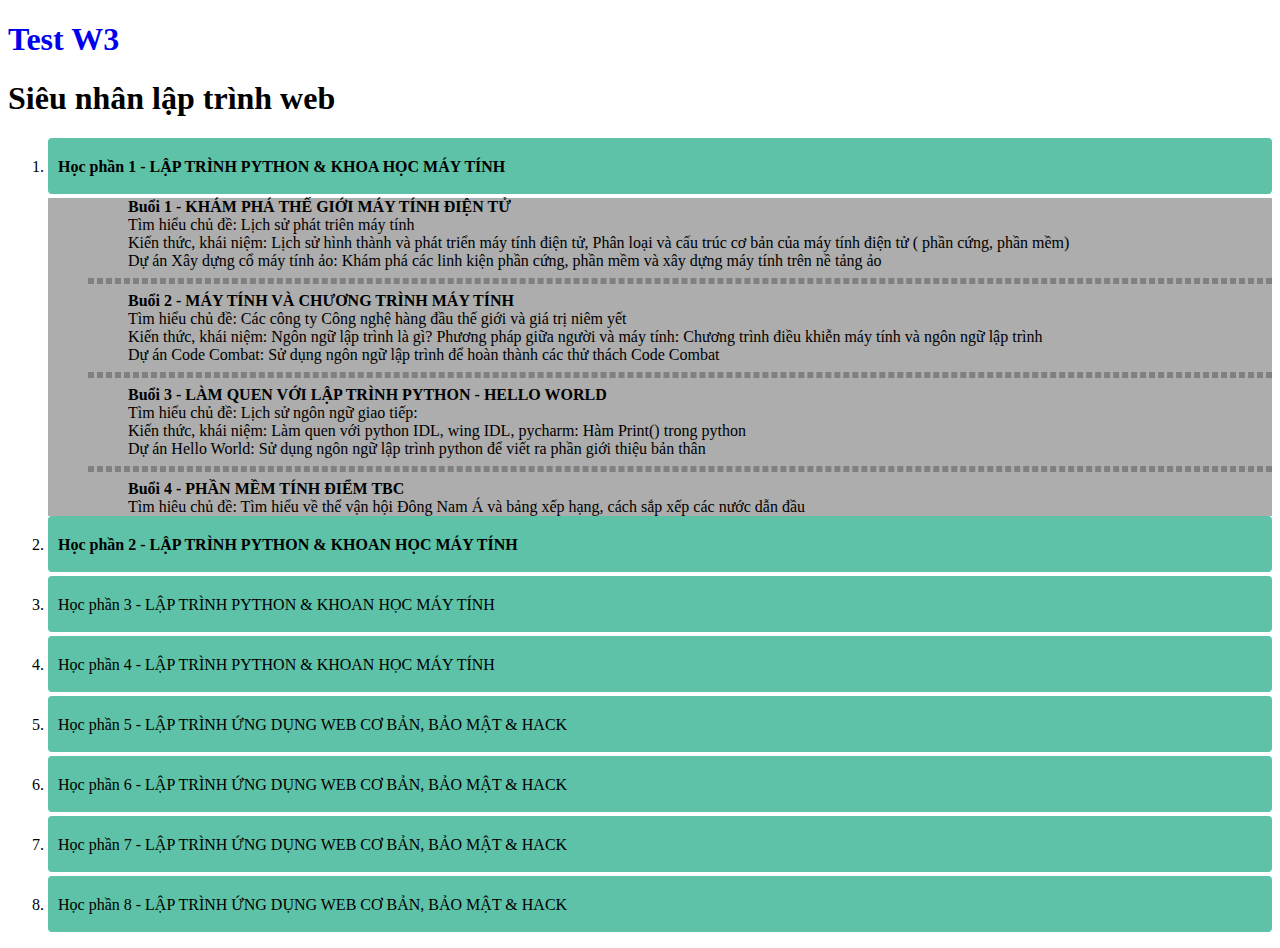
<file: Bai/bai04.html>
<!DOCTYPE html>
<html lang="en">
<head>
    <meta charset="UTF-8">
    <meta http-equiv="X-UA-Compatible" content="IE=edge">
    <meta name="viewport" content="width=device-width, initial-scale=1.0">
    <title>Document</title>
    <link rel="stylesheet" href="style.css">
</head>
<body>
    <h1><a href="./ww3.html" style=" text-decoration: none;">Test W3</a></h1>
    <h1>Siêu nhân lập trình web</h1>
    <OL style="list-style-type:decimal;">
        <LI><b>Học phần 1 - LẬP TRÌNH PYTHON & KHOA HỌC MÁY TÍNH</b></LI>
        <ol style="background-color: #adadad ;height: fit-content;">
            <ul><b>Buổi 1 - KHÁM PHÁ THẾ GIỚI MÁY TÍNH ĐIỆN TỬ</b></ul>
            <UL>Tìm hiểu chủ đề: Lịch sử phát triên máy tính</UL>
            <ul>Kiến thức, khái niệm: Lịch sử hình thành và phát triển máy tính điện tử, Phân loại và cấu trúc cơ bản của 
                máy tính điện tử ( phần cứng, phần mềm)
            </ul>
            <ul>Dự án Xây dựng cổ máy tính ảo: Khám phá các linh kiện phần cứng, phần mềm và xây dựng máy tính trên nề tảng ảo</ul>
            <hr style="border:dashed ;">
            <ul><b>Buổi 2 - MÁY TÍNH VÀ CHƯƠNG TRÌNH MÁY TÍNH</b></ul>
            <ul>Tìm hiểu chủ đề: Các công ty Công nghệ hàng đầu thế giới và giá trị niêm yết</ul>
            <ul>Kiến thức, khái niệm: Ngôn ngữ lập trình là gì? Phương pháp giữa người và máy tính: Chương trình điều khiễn máy tính 
                và ngôn ngữ lập trình
            </ul>
            <ul>Dự án Code Combat: Sử dụng ngôn ngữ lập trình để hoàn thành các thử thách Code Combat</ul>
            <hr style="border: dashed;">
            <ul><b>Buổi 3 - LÀM QUEN VỚI LẬP TRÌNH PYTHON - HELLO WORLD</b></ul>
            <ul>Tìm hiểu chủ đề: Lịch sử ngôn ngữ giao tiếp:</ul>
            <ul>Kiến thức, khái niệm: Làm quen với python IDL, wing IDL, pycharm: Hàm Print() trong python</ul>
            <ul>Dự án Hello World: Sử dụng ngôn ngữ lập trình python để viết ra phần giới thiệu bản thân</ul>
            <hr style="border: dashed;">
            <ul><b>Buổi 4 - PHẦN MỀM TÍNH ĐIỂM TBC</b></ul>
            <ul>Tìm hiêu chủ đề: Tìm hiểu về thể vận hội Đông Nam Á và bảng xếp hạng, cách sắp xếp các nước dẫn đầu</ul>
        </ol>
        <li><b>Học phần 2 - LẬP TRÌNH PYTHON & KHOAN HỌC MÁY TÍNH</b></li>
        <li>Học phần 3 - LẬP TRÌNH PYTHON & KHOAN HỌC MÁY TÍNH</li>
        <li>Học phần 4 - LẬP TRÌNH PYTHON & KHOAN HỌC MÁY TÍNH</li>
        <li>Học phần 5 - LẬP TRÌNH ỨNG DỤNG WEB CƠ BẢN, BẢO MẬT & HACK</li>
        <LI>Học phần 6 - LẬP TRÌNH ỨNG DỤNG WEB CƠ BẢN, BẢO MẬT & HACK</LI>
        <li>Học phần 7 - LẬP TRÌNH ỨNG DỤNG WEB CƠ BẢN, BẢO MẬT & HACK</li>
        <li>Học phần 8 - LẬP TRÌNH ỨNG DỤNG WEB CƠ BẢN, BẢO MẬT & HACK</li>
    </OL>
    
</body>
</html>
</file>
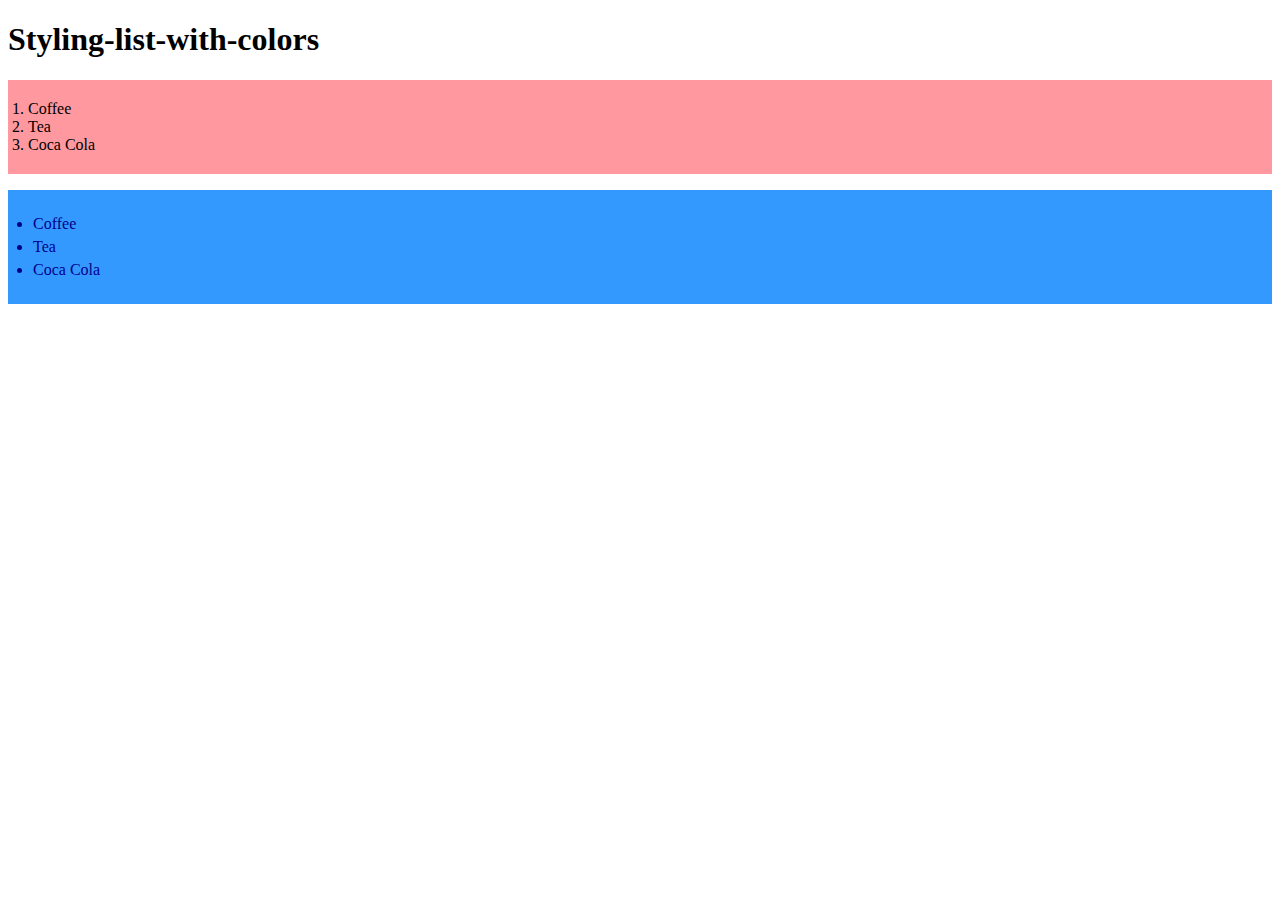
<file: Bai/ww3.html>
<!DOCTYPE html>
<html lang="en">
<head>
    <meta charset="UTF-8">
    <meta http-equiv="X-UA-Compatible" content="IE=edge">
    <meta name="viewport" content="width=device-width, initial-scale=1.0">
    <title>Document</title>
    <style>
        ol{
            background: #ff999f;
            padding: 20px;
        }
        ul{
            background-color: #39f;
            padding: 20px
        }
        ol ul{
            background-color: #ffe5e5;
            padding: 5px; 
            color: darkred;
            margin-left: 35px;
        }
        ul li{
            background: color #cce5ff; 
            color: darkblue;
            margin: 5px;
        }
    </style>
</head>
<body>
    

    <h1>Styling-list-with-colors</h1>

    <ol>
        <li>Coffee</li>
        <li>Tea</li>
        <li>Coca Cola</li>
    </ol>

    <ul>
        <li>Coffee</li>
        <li>Tea</li>
        <li>Coca Cola</li>
    </ul>
</body>
</html>
</file>
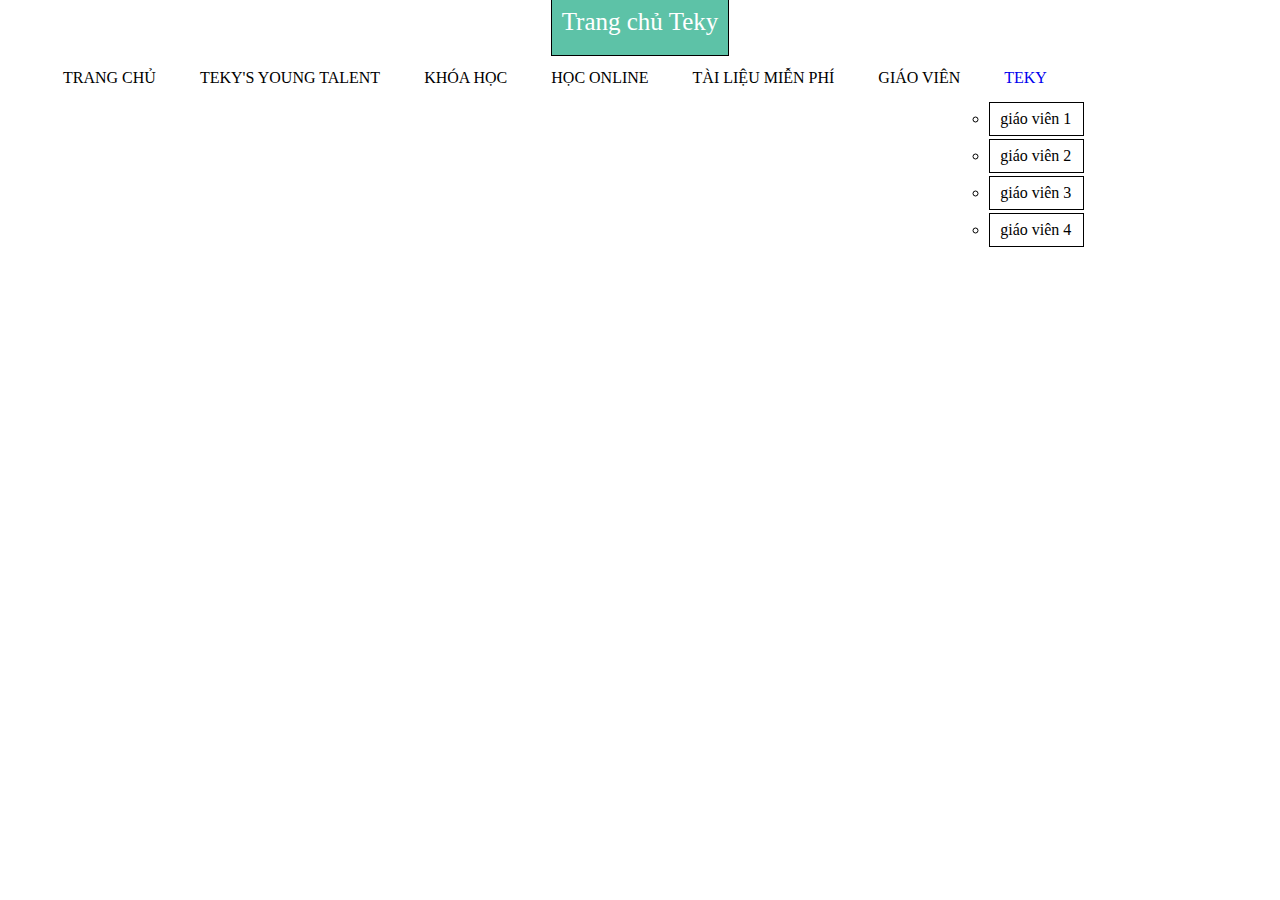
<file: bai06/bai06.html>
<!DOCTYPE html>
<html lang="en">
<head>
    <meta charset="UTF-8">
    <meta http-equiv="X-UA-Compatible" content="IE=edge">
    <meta name="viewport" content="width=device-width, initial-scale=1.0">
    <title>Bai06</title>
    <link rel="stylesheet" href="bai06.css">
</head>

<body>
    <center>
        <a id="teky" href="https://teky.vn">Trang chủ Teky</a>
    </center>
<ul >
    <li class="prime-menu">TRANG CHỦ</li>
    <li class="prime-menu">TEKY'S YOUNG TALENT</li>
    <li class="prime-menu">KHÓA HỌC</li>
    <li class="prime-menu">HỌC ONLINE</li>
    <li class="prime-menu" >TÀI LIỆU MIỄN PHÍ</li>
    <li class="prime-menu">GIÁO VIÊN</li>
    <li class="prime-menu"> 
        <a href="#">TEKY</a>
        <ul id="sub-menu" >
            <li class="sub_menu_after">giáo viên 1</li>
            <li class="sub_menu_after">giáo viên 2</li>
            <li class="sub_menu_after">giáo viên 3</li>
            <li class="sub_menu_after">giáo viên 4</li>
        </ul>
    </li>
</ul>

    
    
    
</body>
</html>
</file>
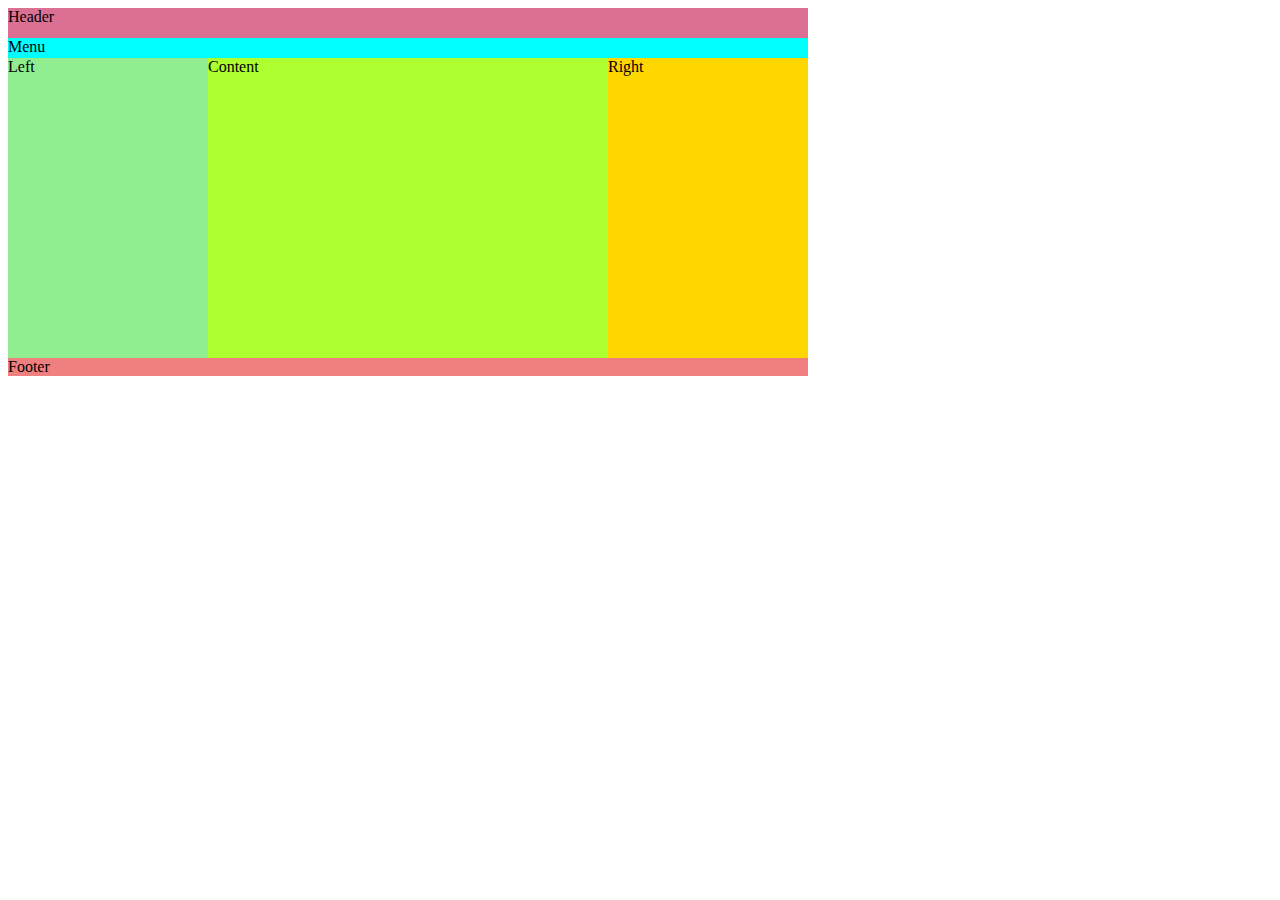
<file: Bai07/bai07.html>
<!DOCTYPE html>
<html lang="en">
<head>
    <meta charset="UTF-8">
    <meta http-equiv="X-UA-Compatible" content="IE=edge">
    <meta name="viewport" content="width=device-width, initial-scale=1.0">
    <title>Bai07</title>
    <link rel="stylesheet" href="./bai07.css">
</head>
<body><!--
    <div class="container">
        <div id="header">Header</div>
        <div id="menu">Menu</div>
        <div id="left">Left</div>
        <div id="content">Content</div>
        <div id="right">Right</div>
        <div id="footer">Footer</div>
    </div>
    -->
    
    <div class="content"> 
        <div class="picture"> 
            <!-- <img src="/project/html_logo.png" alt="html logo"> -->
            <!-- <p>HTML (viết tăc của từ Hypertext Markup Language, hay là "Ngôn ngữ đánh dấu siêu văn bản" ) là một ngôn ngữ đánh 
                dấu được thiết kế ra để tạo nên các trang web trên Wolrd Wide Web. Nó có thể được trợ giúp bởi các công nghệ như
                CSS và các ngôn ngữ kịch bản giống như JavaScript.Các trình duyệt web nhận tài liệu từ HTML từ một web sever
                 hoặc kho lưu trữ cục bộ và render tài liệu đó thành 
                các trang wev đa phương tiện. HTML mô tả cấu trúc của một trang web về mặt ngữ nghĩa và các dấu hiệu ban đầu
                được bao gồm cho sự xuất hiện của tài liệu.
            </p>-->
        </div>
        <div class="header">Header</div>
        <div class="menu">Menu</div>
        <div class="left">Left</div>
        <div class="center">Content</div>
        <div class="right">Right</div>
        <div class="footer">Footer</div>
        
        
    </div>
    

</body>
</html>
</file>
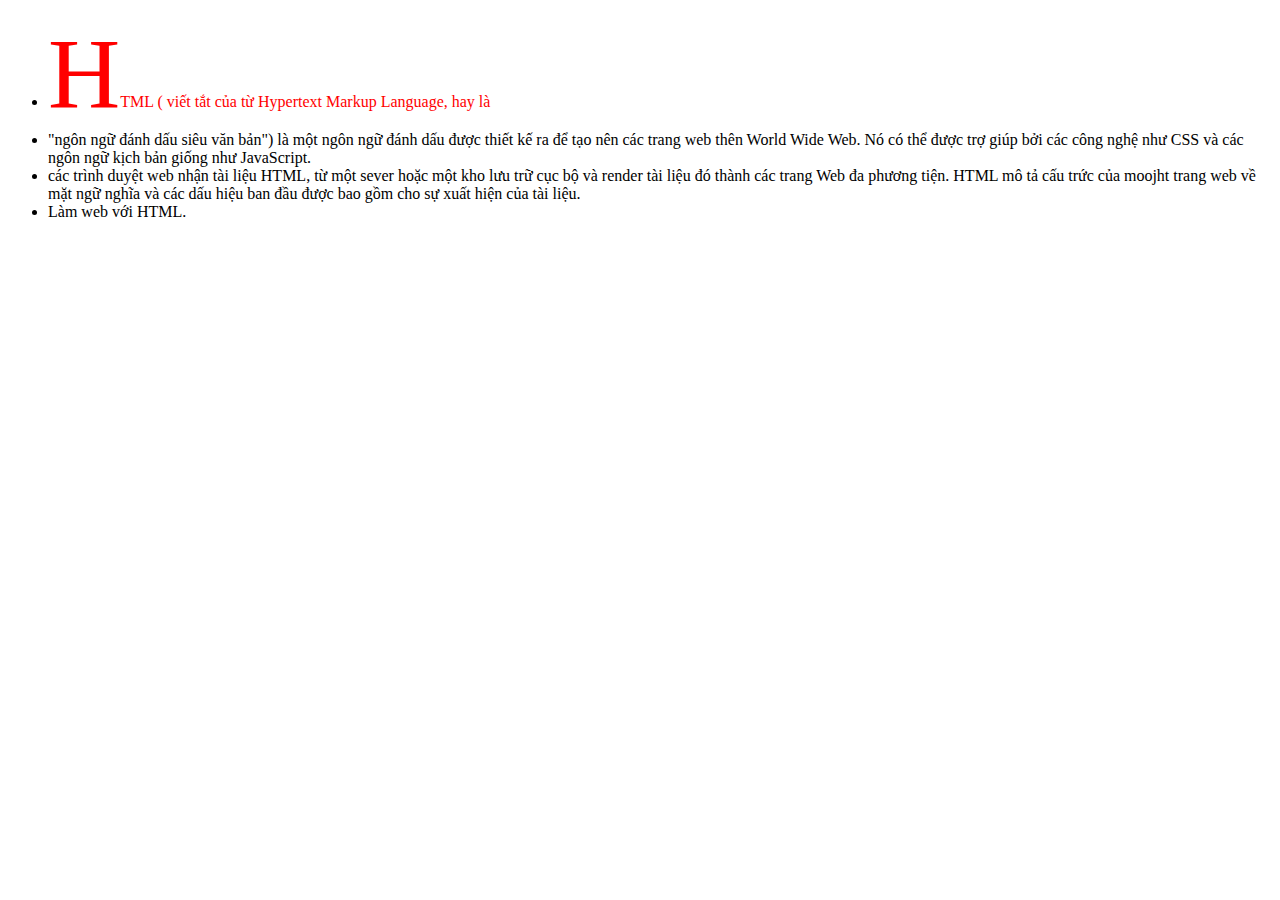
<file: bai08/bai08-2.html>
<!DOCTYPE html>
<html lang="en">
<head>
    <meta charset="UTF-8">
    <meta http-equiv="X-UA-Compatible" content="IE=edge">
    <meta name="viewport" content="width=device-width, initial-scale=1.0">
    <title>Bai 08 - 02</title>
    <link rel="stylesheet" href="bai08-02.css">
</head>
<body>
    <ul style="text-decoration:none;">
        <li id="content1">HTML ( viết tắt của từ Hypertext Markup Language, hay là</li>
        <li>"ngôn ngữ đánh dấu siêu văn bản") là một ngôn ngữ đánh dấu được 
            thiết kế ra để tạo nên các trang web thên World Wide Web. Nó có thể được trợ giúp bởi các công nghệ như CSS và các ngôn ngữ 
            kịch bản giống như JavaScript.</li>
        <li>các trình duyệt web nhận tài liệu HTML, từ một sever hoặc một kho lưu trữ cục bộ và render tài liệu đó thành các trang Web
            đa phương tiện. HTML mô tả cấu trức của moojht trang web về mặt ngữ nghĩa và các dấu hiệu ban đầu được bao gồm cho sự xuất 
            hiện của tài liệu.</li>
        <li>Làm web với HTML.</li>
    </ul>

</body>
</html>
</file>
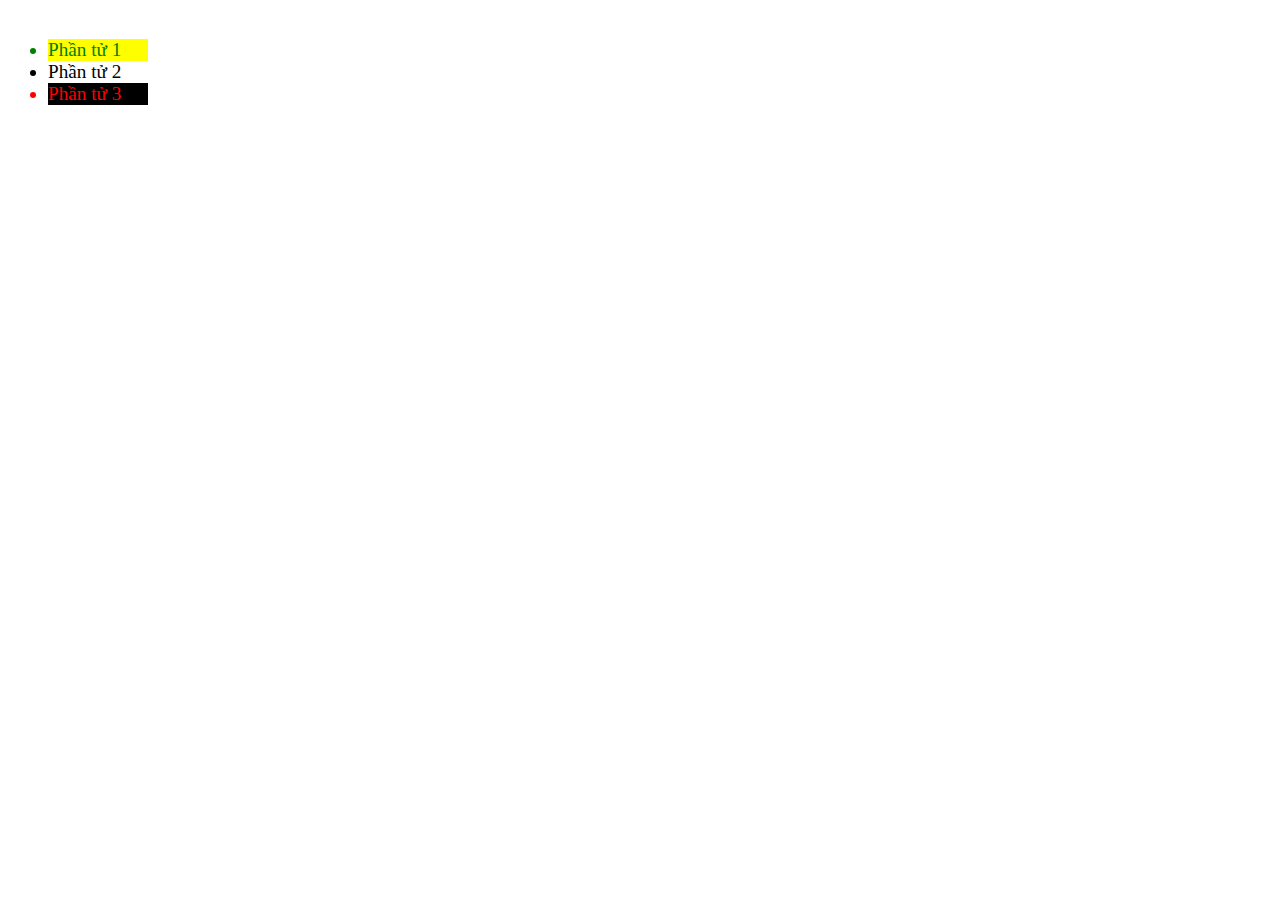
<file: bai08/bai08.html>
<!DOCTYPE html>
<html lang="en">
<head>
    <meta charset="UTF-8">
    <meta http-equiv="X-UA-Compatible" content="IE=edge">
    <meta name="viewport" content="width=device-width, initial-scale=1.0">
    <title>bai 08</title>
    <link rel="stylesheet" href="bai08.css">
</head>
<body>
    <ul class="main">
        <li class="main-content">Phần tử 1</li>
        <li class="main-content">Phần tử 2</li>
        <li class="main-content">Phần tử 3</li>
    </ul>
</body>
</html>
</file>
<file: Bai/style.css>
li{
    background-color: #5dc2a7;
    height: 56px;
    border-radius: 4px;
    padding: 20px 10px 0px 10px; 
    margin-bottom: 4px;
    box-sizing: border-box;
    
}
</file>
<file: bai06/bai06.css>
#teky{
    color: white;
    background-color: #5dc2a7;
    font-size: 25px;
    border: solid 1px black;
    text-decoration: none;
    padding: 10px 10px 20px 10px;   
    
}
.prime-menu {
    display: inline-block;
    position:relative ;
    color: black;
    text-decoration: none;
    background-color: white;
    margin-top: 10px;
    margin-right: 10px;
    font-weight: 100px;
    padding: 7px 15px;
}
.prime-menu li:hover{
    background-color: darkblue;
    color: white;
}


#sub-menu{
    display: block ;
    position: absolute !important;
    float: left;
    top: 40px;
    left: -40px;
    
}
a{
    text-decoration: none;

}
.sub_menu_after{
    text-align: start;
    width: 95px;
    border: 1px solid black;
    margin-bottom: 3px;
    padding: 7px 10px;
    box-sizing: border-box;
}
</file>
<file: Bai07/bai07.css>
.content{
    width: 800px;
    
} 

.header{
    clear: both;
    background-color: palevioletred;
    
   
    height: 30px;
}
.menu{
    clear: both;
    background-color:aqua ;
    
    height: 20px;
}
.left{
    float: left;
    width: 200px;
    height: 300px;
    background-color: lightgreen;
    


}
.center{
    float:left;
    width: 400px;
    height: 300px;
    background-color: greenyellow;
    
}
.right{
    float: right;
    background-color: gold ;
    width: 200px;
    height: 300px;

}
.footer{
    clear: both;
    background-color: lightcoral ;
    width: 800px;
}
</file>
<file: bai08/bai08-02.css>
#content1::first-letter{
    font-size: 100px;
}
#content1::first-line{
    color: red;
}
</file>
<file: bai08/bai08.css>
.main-content:first-child{
    color: green;
    background-color: yellow;
}
.main-content:last-child{
    color: red;
    background-color: black;
}
.main-content:first-child:hover{
    color: yellow;
    background-color: green;
}
.main-content:last-child:hover{
    color: black;
    background-color: red;
}
.main{
    padding-top: 20px;
    width: 100px;
    font-size: larger;
    
}
</file>
